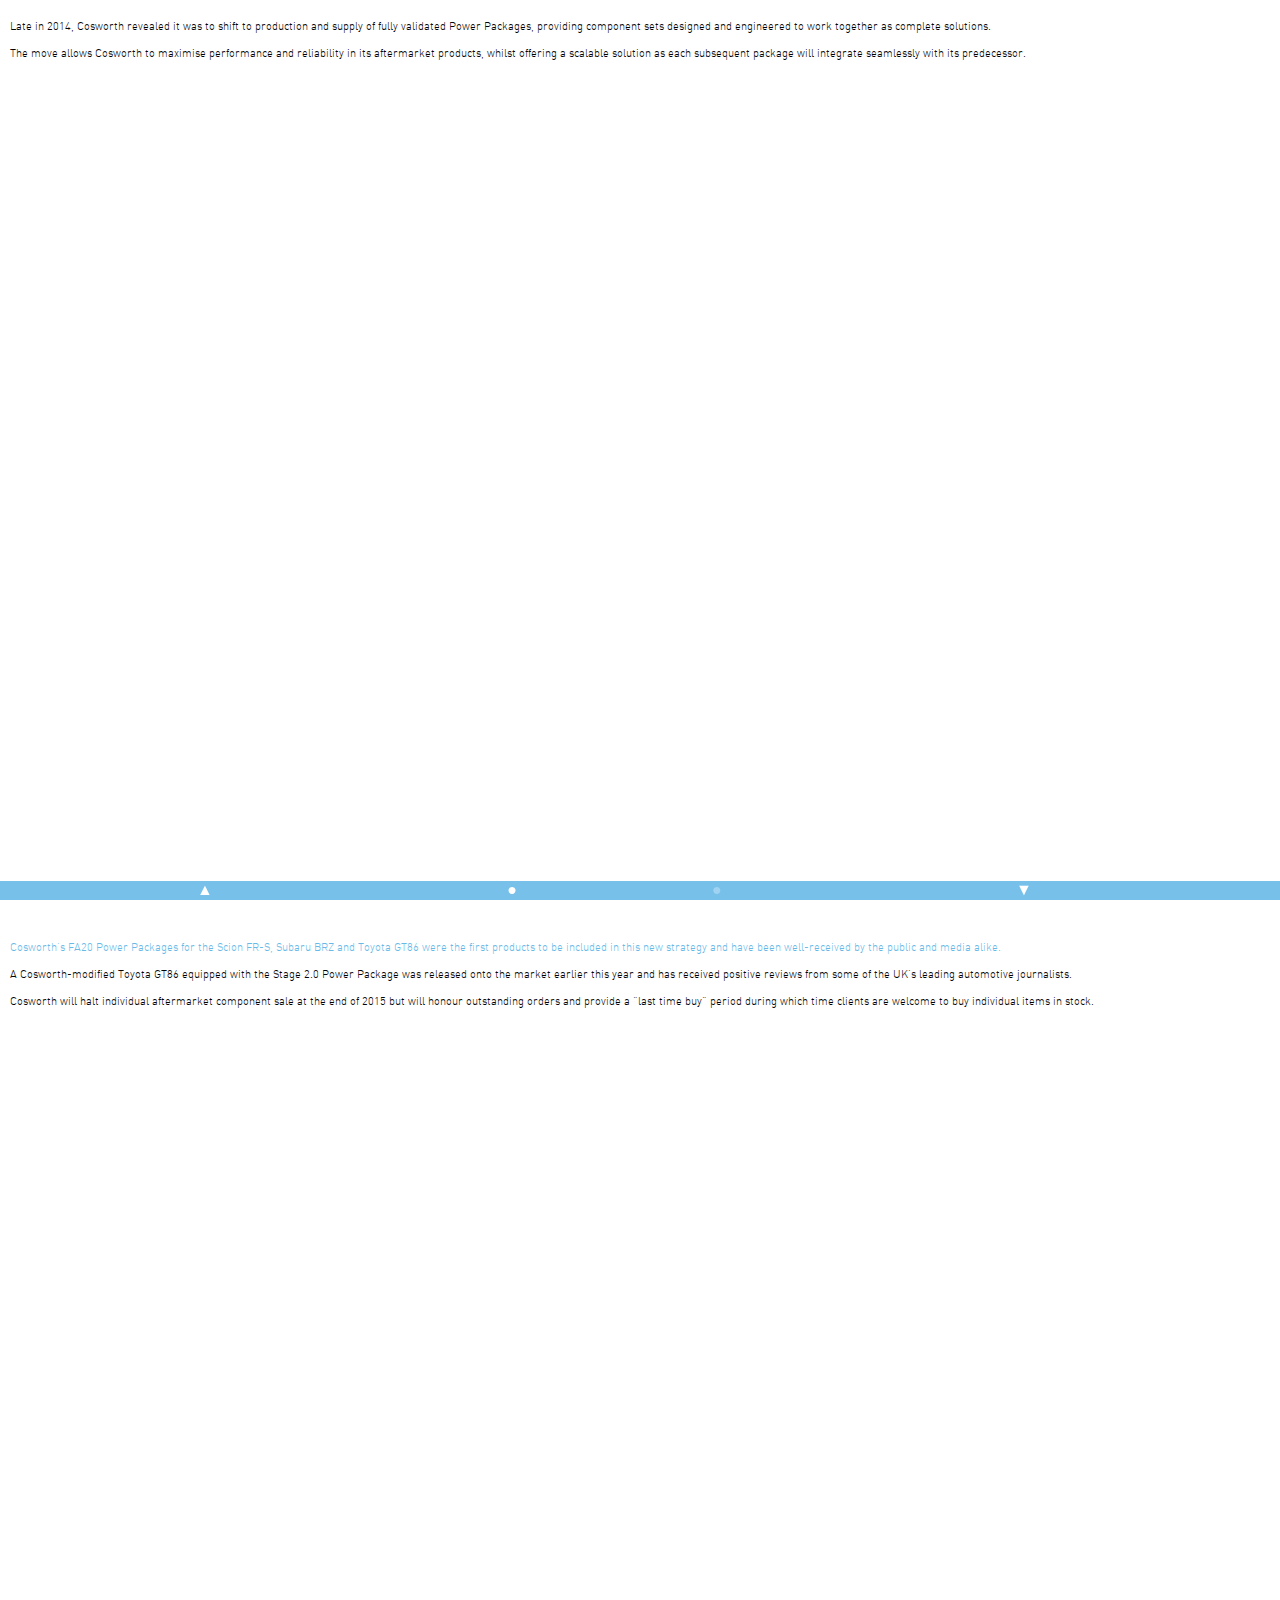
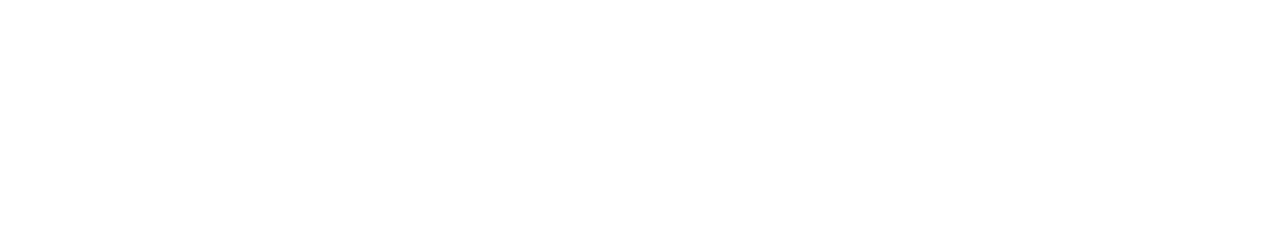
<file: panel/index.html>
<!DOCTYPE html>
<html>
<head>
	<title>Scrollable Text Template</title>
	<meta charset="utf-8" />
<meta name="viewport" content="width=device-width, initial-scale=1.0, minimum-scale=1.0, user-scalable=no"/>
	<link rel="stylesheet" type="text/css" href="./css/style.css">
</head>
<body>


<!-- everything goes inside here -->
<div class="scrollable-text" id="scrollable">

	<!-- a 'panel' is a full screen swipeable element -->
	<!-- first panel -->
	<div class="panel">
	
		<p>Late in 2014, Cosworth revealed it was to shift to production and supply of fully validated Power Packages, providing component sets designed and engineered to work together as complete solutions.<br /><br />
		The move allows Cosworth to maximise performance and reliability in its aftermarket products, whilst offering a scalable solution as each subsequent package will integrate seamlessly with its predecessor.</p>
	</div>

	<div class="panel">

		<p><span style="color: rgb(103,185,232);">Cosworth’s FA20 Power Packages for the Scion FR-S, Subaru BRZ and Toyota GT86 were the first products to be included in this new strategy and have been well-received by the public and media alike.</span> <br /><br />
		A Cosworth-modified Toyota GT86 equipped with the Stage 2.0 Power Package was released onto the market earlier this year and has received positive reviews from some of the UK’s leading automotive journalists.<br /><br />
		Cosworth will halt individual aftermarket component sale at the end of 2015 but will honour outstanding orders and provide a “last time buy” period during which time clients are welcome to buy individual items in stock.</p>

	</div>

	<!-- to add in any more, copy/paste <div class="panel"></div> in below as many times as needed -->
	<!-- navigation -->
</div>

	<div class="navigation row">
		<div class="button prev column-4">&lt;</div>

		<div class="pips column-4"></div>

		<div class="button next column-4">&gt;</div>
	</div>

<!-- engines... leave as-is -->
<script type="text/javascript" src="./js/jquery.js"></script>
<script type="text/javascript" src="./js/core.js"></script>
<script type="text/javascript" src="./js/scroll.js"></script>
<!-- modify this file only -->
<script type="text/javascript" src="./js/functionality.js"></script>
<script type='application/javascript' src='./js/fastclick.js'></script>
<script>
$(function() {
    FastClick.attach(document.body);
});
</script>

</body>
</html>
</file>
<file: panel/css/style.css>
@font-face {
    font-family: 'din-lightlight';
    src: url('din-light-webfont.eot');
    src: url('din-light-webfont.eot?#iefix') format('embedded-opentype'),
         url('din-light-webfont.woff2') format('woff2'),
         url('din-light-webfont.woff') format('woff'),
         url('din-light-webfont.ttf') format('truetype'),
         url('din-light-webfont.svg#din-lightlight') format('svg');
    font-weight: normal;
    font-style: normal;

}

html, body
{
}

body 
{
    margin:               0;
    padding:              0;
    background-color:     white;
    font-size:            1em;
    font-family: 'din-lightlight', Fallback, sans-serif;
    width:100%;
    height:100%;
    -webkit-backface-visibility: hidden;
    -webkit-touch-callout: none;
-webkit-user-select: none;
-khtml-user-select: none;
-moz-user-select: none;
-ms-user-select: none;
user-select: none;
  -webkit-tap-highlight-color: rgba(0, 0, 0, 0);
  -webkit-focus-ring-color:  rgba(0, 0, 0, 0);
  outline: none;
}


::selection {
  background: none;
  color: none;
}


p 
{
    line-height: 120%;
    font-family: arial;
    font-size: 0.7em;
        font-family: 'din-lightlight', Fallback, sans-serif;

}


.row:after 
{
    display:              block;
    clear:                both;
    content:              ""; 
}

.center 
{
    margin-left:          auto !important;
    margin-right:         auto !important;
    display:              inline-block !important;
    text-align:           center; 
}

#scrollable
{
    width:                100%;
    height:               100%;
    position:             absolute;
    cursor:               hand;
    cursor:               -webkit-grab;
    cursor:               -moz-grab;
    cursor:               grab;
}

.panel
{
  padding:                0.8%;
}

.navigation
{
  position:fixed;
  bottom:                 0;
  padding-bottom: 3px;
  width:                  100%;
  height:                 1em;
  background:             rgba(103,185,232,0.9);
  color:                  white;
  font-size:              1em;
  -webkit-backface-visibility: hidden;
}

.row:after {
  display: block;
  clear: both;
  content: ""; }

[class^="column-"] 
{
    float:                left;
    -webkit-box-sizing:   border-box;
    -moz-box-sizing:      border-box;
    box-sizing:           border-box; 
      display:inline-block;
}

[class^="column-"]:last-child 
{
  margin-right:           0%; 
}
.column-1 {
  width: 6.5%; }

.column-2 {
  width: 15.0%; }

.column-3 {
  width: 23.5%; }

.column-4 {
  width: 32%; }

.column-5 {
  width: 40.5%; }

.column-6 {
  width: 49%; }

.column-7 {
  width: 57.5%; }

.column-8 {
  width: 66%; }

.column-9 {
  width: 74.5%; }

.column-10 {
  width: 83.0%; }

.column-11 {
  width: 91.5%; }

.column-12 {
  width: 100%; }

.row 
{
}

.prev{
  float:left;
  text-align:center;
}
.pips
{
  display: -webkit-box;  /* OLD - iOS 6-, Safari 3.1-6, BB7 */
  display: -ms-flexbox;  /* TWEENER - IE 10 */
  display: -webkit-flex; /* NEW - Safari 6.1+. iOS 7.1+, BB10 */
  display: flex;         /* NEW, Spec - Firefox, Chrome, Opera */
  float:left;
  text-align:center;
  transition:all 1s;
}

.pip
{
  -webkit-box-flex: 1;   /* OLD - iOS 6-, Safari 3.1-6 */
  width: 20%;            /* For old syntax, otherwise collapses. */
  -webkit-flex: 1;       /* Safari 6.1+. iOS 7.1+, BB10 */
  -ms-flex: 1;           /* IE 10 */
  flex: 1;               /* NEW, Spec - Firefox, Chrome, Opera */

  text-align:center;
  float:left;
  color:white;
    transition:all 1s;
    opacity: 0.3;
}

.scroll
{
  height:   100%;
}

.deactivated
{
  opacity:0.3;
}
.active
{
  opacity:1;
}
.next
{
  float:left;
  text-align:center;
}
h1, h2, h3, h4 
{
  margin: 0;
  font-weight: 0;
  letter-spacing: -1px; 
}

.nagivation:focus
{
  -webkit-tap-highlight-color: rgba(0, 0, 0, 0);
  -webkit-focus-ring-color:  rgba(0, 0, 0, 0);
  outline: none;
}
</file>
